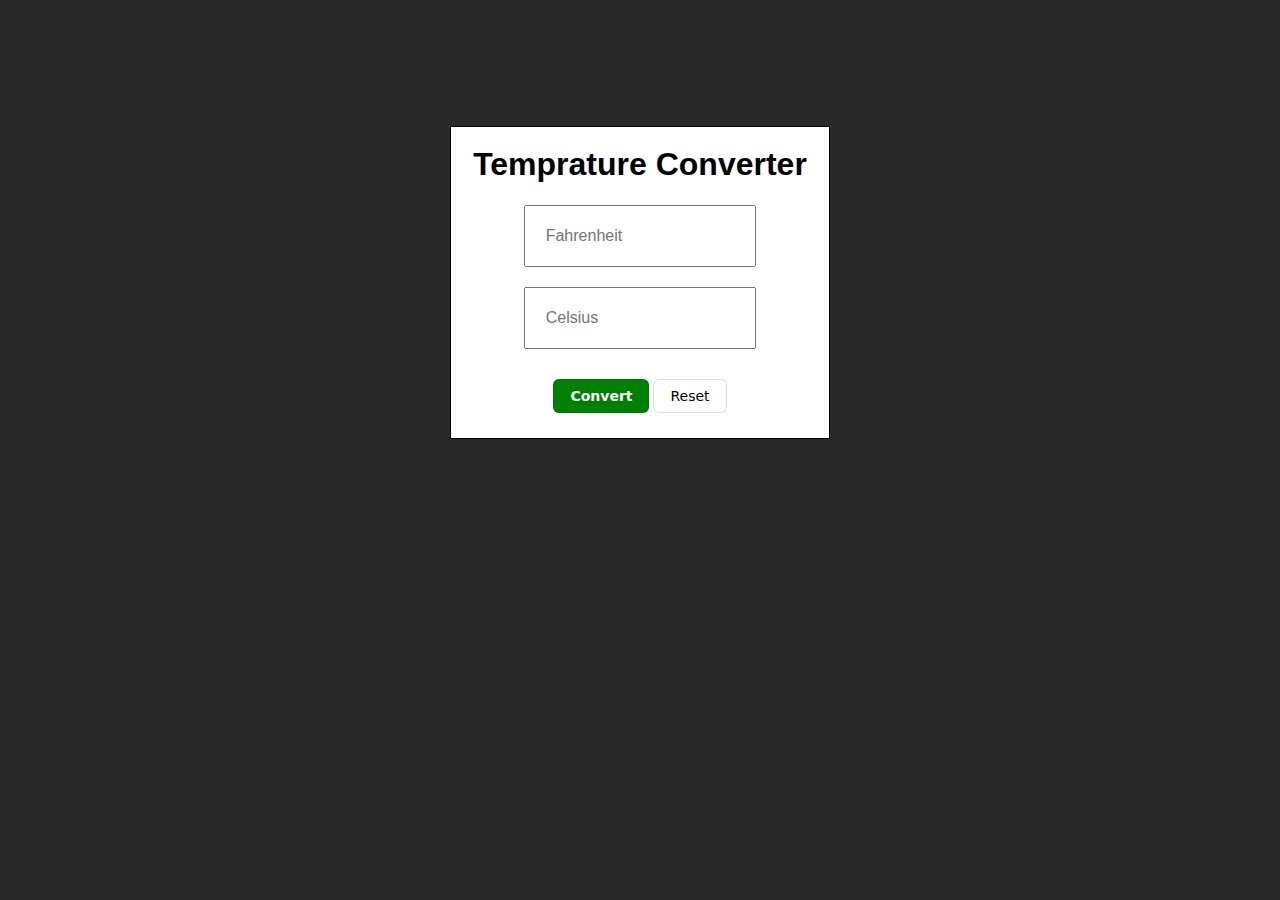
<file: temp/tempcon.html>
<!DOCTYPE html>
<html lang="en">
<head>
    <meta charset="UTF-8">
    <meta http-equiv="X-UA-Compatible" content="IE=edge">
    <meta name="viewport" content="width=device-width, initial-scale=1.0">
    <title>Temprature Converter</title>
    <link rel="stylesheet" href="temcon.css">
</head>
<body>
    
    <center>
    <h1>Temprature Converter</h1>
    <input type="number" id="fahrenheit" placeholder="Fahrenheit" name="f" value="" />
    <input type="number" id="celsius" placeholder="Celsius" name="c" value="" />
    <button id="convert">Convert</button>
    <button id="clear">Reset</button>
    <script src="temcon.js"></script>
    </center>
   
    
</body>
</html>
</file>
<file: temp/temcon.css>
body
{
    background-color: rgb(41, 40, 40);
   
}
#convert
{
    margin-top: 10px;
    background-color: green;
    border: 1px solid rgba(27, 31, 35, .15);
    border-radius: 6px;
    box-sizing: border-box;
    color: white;
    cursor: pointer;
    display: inline-block;
    font-family: system-ui, -apple-system, BlinkMacSystemFont, 'Segoe UI', Roboto, Oxygen, Ubuntu, Cantarell, 'Open Sans', 'Helvetica Neue', sans-serif;
    font-size: 14px;
    font-weight: 600;
    line-height: 20px;
    padding: 6px 16px;
    position: relative;
    text-align: center;
    text-decoration: none;
    user-select: none;
    -webkit-user-select: none;
    touch-action: manipulation;
    vertical-align: middle;
    white-space: nowrap;
    margin-bottom: 25px;

}

#clear
{
    margin-top: 10px;
    background-color: white;
    border: 1px solid rgba(27, 31, 35, .15);
    border-radius: 6px;
    box-sizing: border-box;
    color: black;
    cursor: pointer;
    display: inline-block;
    font-family: system-ui, -apple-system, BlinkMacSystemFont, 'Segoe UI', Roboto, Oxygen, Ubuntu, Cantarell, 'Open Sans', 'Helvetica Neue', sans-serif;
    font-size: 14px;
    font-weight: 500;
    line-height: 20px;
    padding: 6px 16px;
    position: relative;
    text-align: center;
    text-decoration: none;
    user-select: none;
    -webkit-user-select: none;
    touch-action: manipulation;
    vertical-align: middle;
    white-space: nowrap;
    margin-bottom: 25px;
    

}
#convert:hover
{
    background-color: rgb(204, 75, 75);

}
h1
{
    margin-top: 5%;
    font-family: sans-serif;
    color: black;
    
}
input
{
    display: block;
    padding: 20px;
    margin: 20px;
    margin-top: 10px;
    font-size: 1em;
    color: black;
    width: 50%;
}
center
{
    border: 1px solid black;
    margin: 10%;
    margin-left: 35%;
    margin-right: 35%;
    background-color: white;
    
}
</file>
